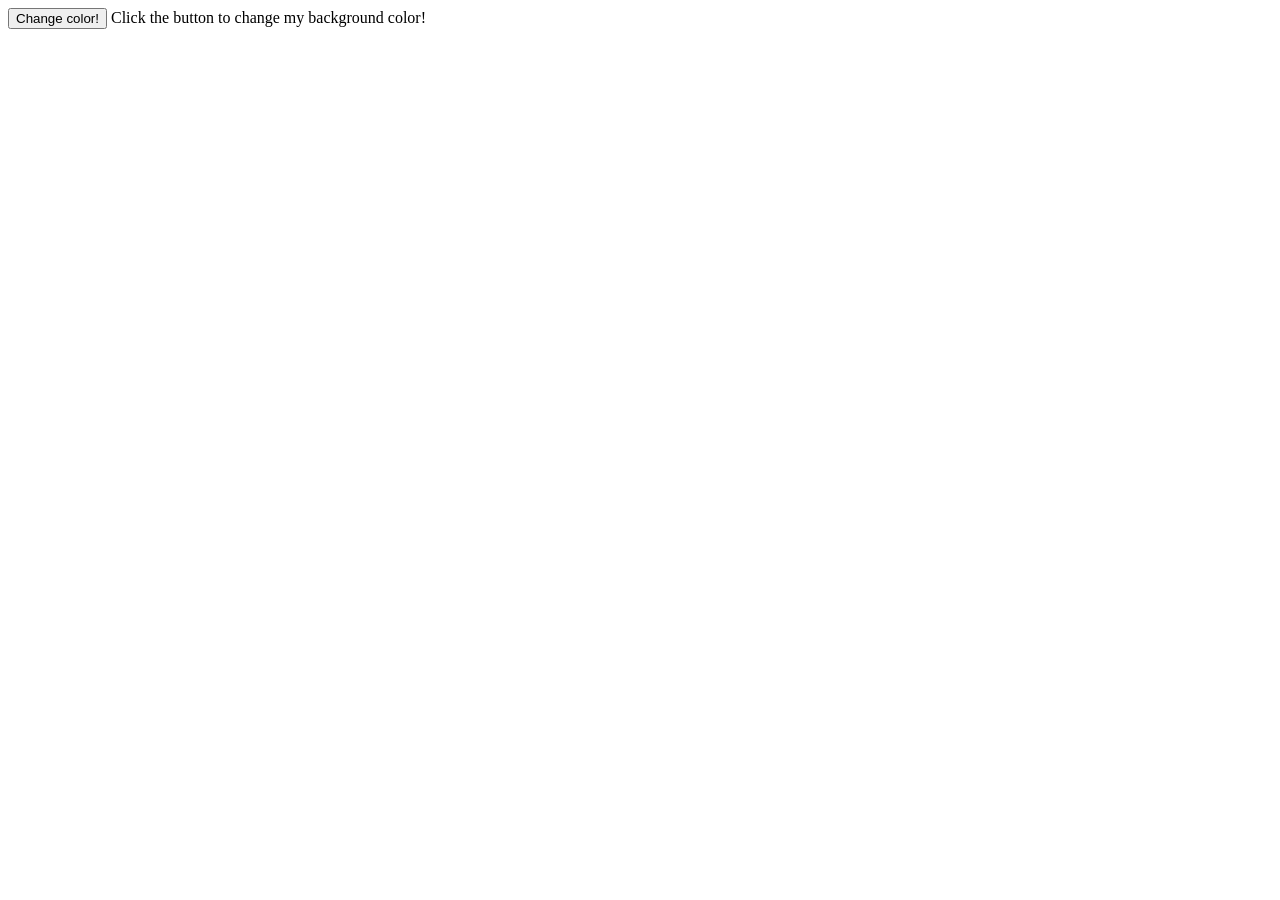
<file: change-others-color/index.html>
<!DOCTYPE html>
<html lang="en">
  <head>
    <meta charset="UTF-8" />
    <meta http-equiv="X-UA-Compatible" content="IE=edge" />
    <meta name="viewport" content="width=device-width, initial-scale=1.0" />
    <link rel="stylesheet" href="./style.css" />
    <script src="./main.js" defer></script>
    <title>Color changing button</title>
  </head>
  <body>
    <div class="container">
      <button id="btn">Change color!</button>
      <span id="message">Click the button to change my background color!</span>
    </div>
  </body>
</html>
</file>
<file: change-others-color/style.css>
.redspan {
    background-color: red;
}
</file>
